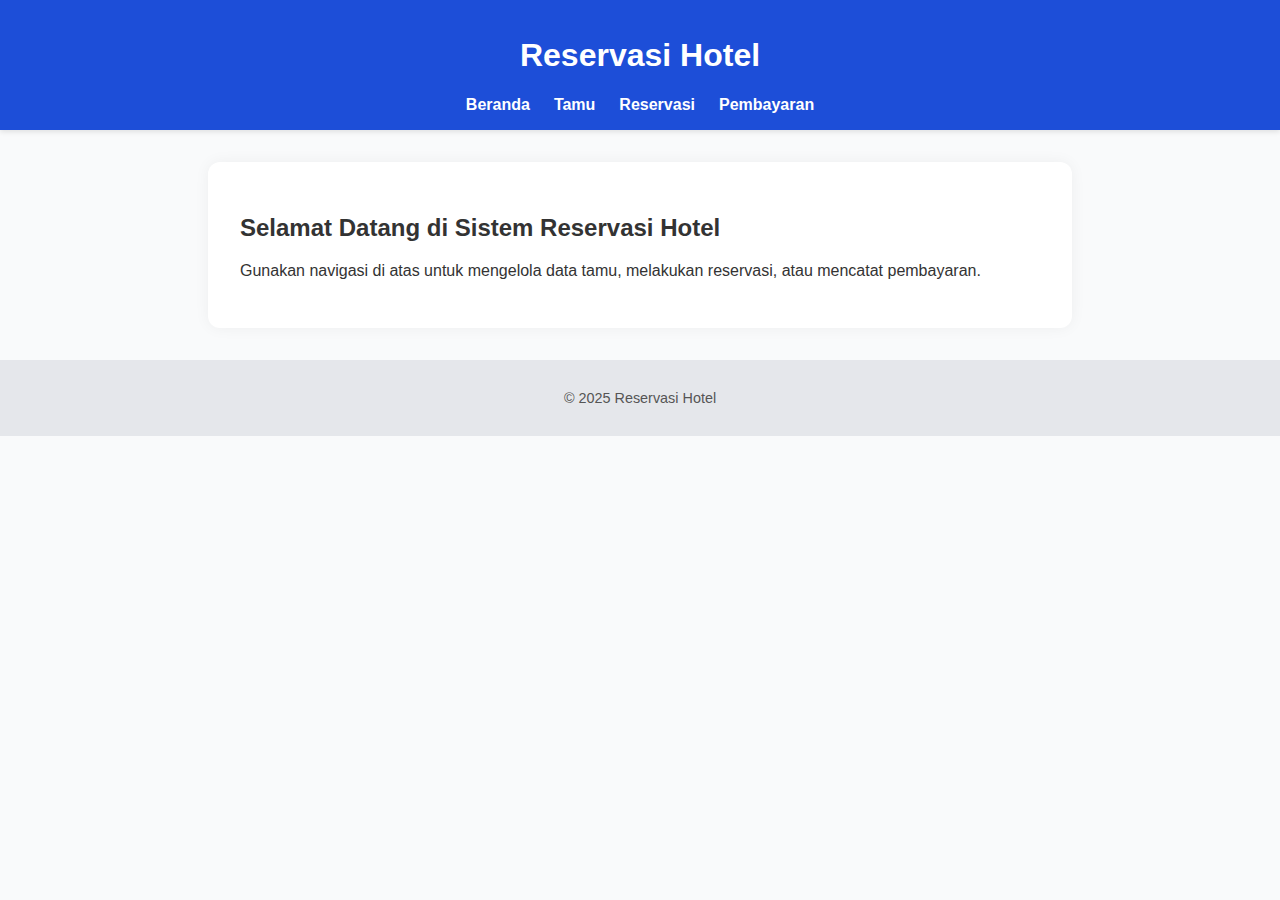
<file: reservasi_hotel/index.html>
<!DOCTYPE html>
<html lang="id">
<head>
  <meta charset="UTF-8">
  <meta name="viewport" content="width=device-width, initial-scale=1.0">
  <title>Reservasi Hotel - Home</title>
  <link rel="stylesheet" href="css/style.css">
</head>
<body>
  <header>
    <h1>Reservasi Hotel</h1>
    <nav>
      <ul>
        <li><a href="index.html">Beranda</a></li>
        <li><a href="tamu.html">Tamu</a></li>
        <li><a href="reservasi.html">Reservasi</a></li>
        <li><a href="pembayaran.html">Pembayaran</a></li>
      </ul>
    </nav>
  </header>

  <main>
    <section>
      <h2>Selamat Datang di Sistem Reservasi Hotel</h2>
      <p>Gunakan navigasi di atas untuk mengelola data tamu, melakukan reservasi, atau mencatat pembayaran.</p>
    </section>
  </main>

  <footer>
    <p>&copy; 2025 Reservasi Hotel</p>
  </footer>
</body>
</html>
</file>
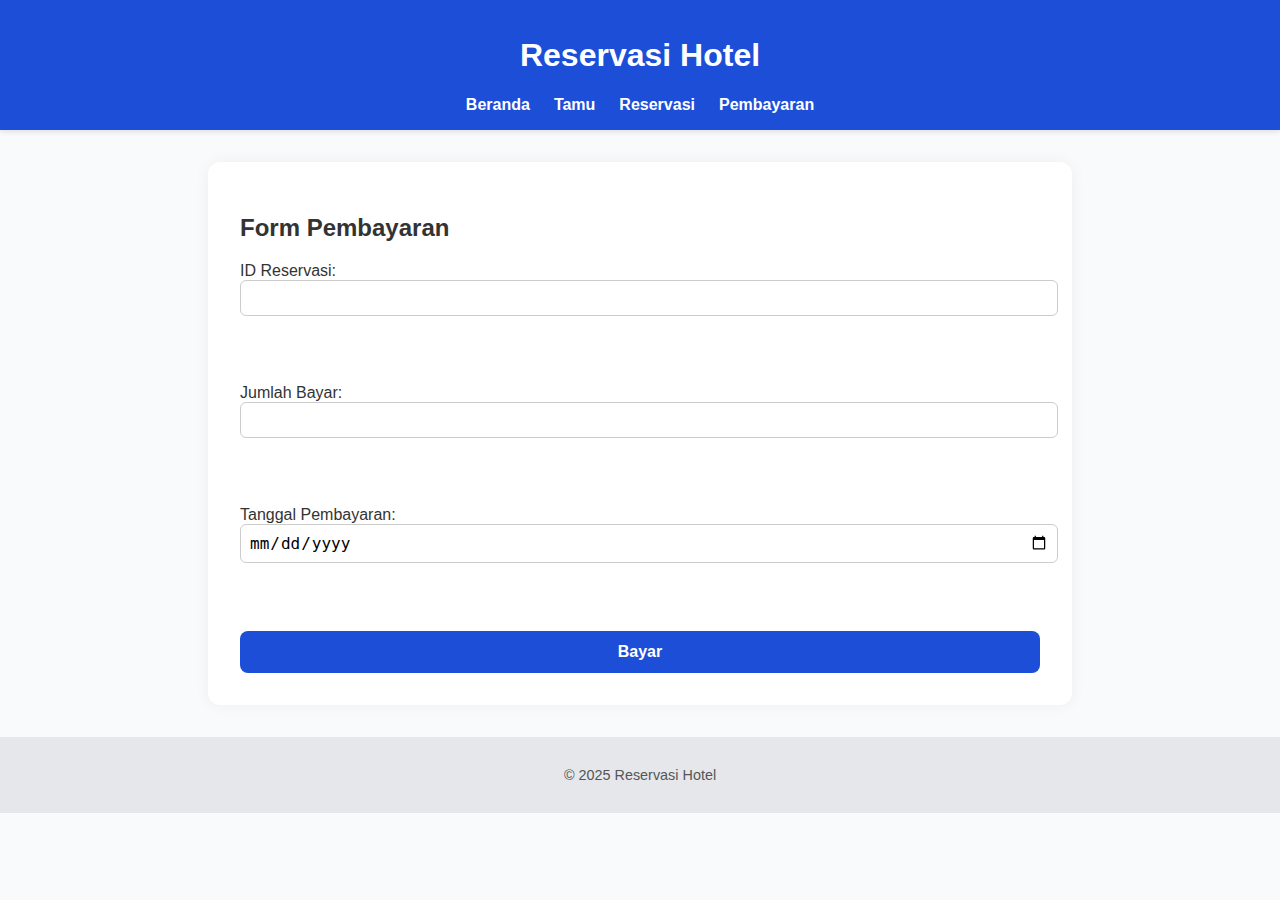
<file: reservasi_hotel/pembayaran.html>
<!DOCTYPE html>
<html lang="id">
<head>
  <meta charset="UTF-8">
  <meta name="viewport" content="width=device-width, initial-scale=1.0">
  <title>Form Pembayaran</title>
  <link rel="stylesheet" href="css/style.css">
</head>
<body>
  <header>
    <h1>Reservasi Hotel</h1>
    <nav>
      <ul>
        <li><a href="index.html">Beranda</a></li>
        <li><a href="tamu.html">Tamu</a></li>
        <li><a href="reservasi.html">Reservasi</a></li>
        <li><a href="pembayaran.html">Pembayaran</a></li>
      </ul>
    </nav>
  </header>

  <main>
    <h2>Form Pembayaran</h2>
    <form id="pembayaranForm">
      <label>ID Reservasi:<br><input type="number" name="id_reservasi" required></label><br><br>
      <label>Jumlah Bayar:<br><input type="number" name="jumlah" required></label><br><br>
      <label>Tanggal Pembayaran:<br><input type="date" name="tanggal" required></label><br><br>
      <button type="submit">Bayar</button>
    </form>
  </main>

  <footer>
    <p>&copy; 2025 Reservasi Hotel</p>
  </footer>

  <script src="js/pembayaran.js"></script>
</body>
</html>
</file>
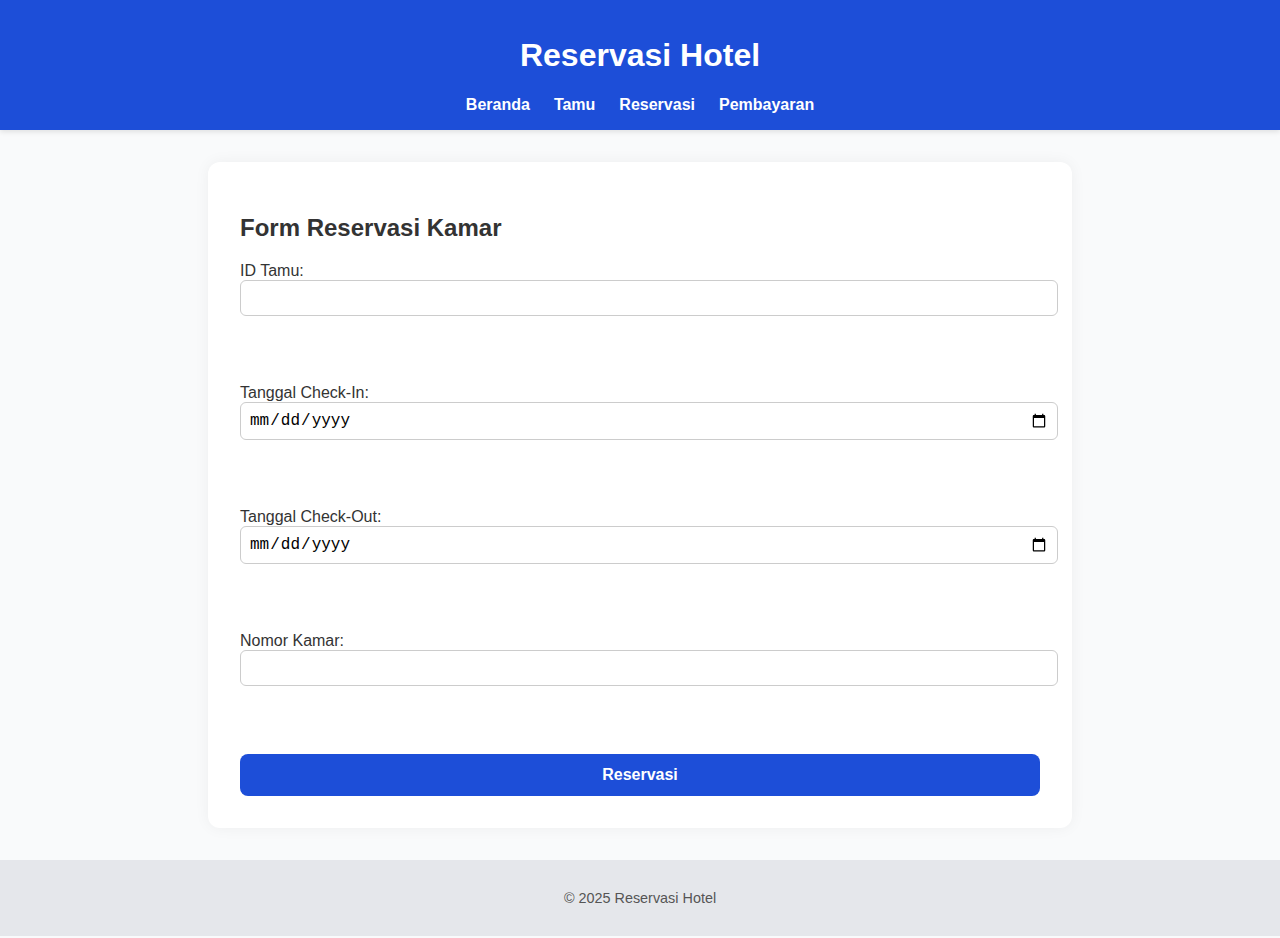
<file: reservasi_hotel/reservasi.html>
<!DOCTYPE html>
<html lang="id">
<head>
  <meta charset="UTF-8">
  <meta name="viewport" content="width=device-width, initial-scale=1.0">
  <title>Form Reservasi</title>
  <link rel="stylesheet" href="css/style.css">
</head>
<body>
  <header>
    <h1>Reservasi Hotel</h1>
    <nav>
      <ul>
        <li><a href="index.html">Beranda</a></li>
        <li><a href="tamu.html">Tamu</a></li>
        <li><a href="reservasi.html">Reservasi</a></li>
        <li><a href="pembayaran.html">Pembayaran</a></li>
      </ul>
    </nav>
  </header>

  <main>
    <h2>Form Reservasi Kamar</h2>
    <form id="reservasiForm">
      <label>ID Tamu:<br><input type="number" name="id_tamu" required></label><br><br>
      <label>Tanggal Check-In:<br><input type="date" name="tanggal_checkin" required></label><br><br>
      <label>Tanggal Check-Out:<br><input type="date" name="tanggal_checkout" required></label><br><br>
      <label>Nomor Kamar:<br><input type="text" name="no_kamar" required></label><br><br>
      <button type="submit">Reservasi</button>
    </form>
  </main>

  <footer>
    <p>&copy; 2025 Reservasi Hotel</p>
  </footer>

  <script src="js/reservasi.js"></script>
</body>
</html>
</file>
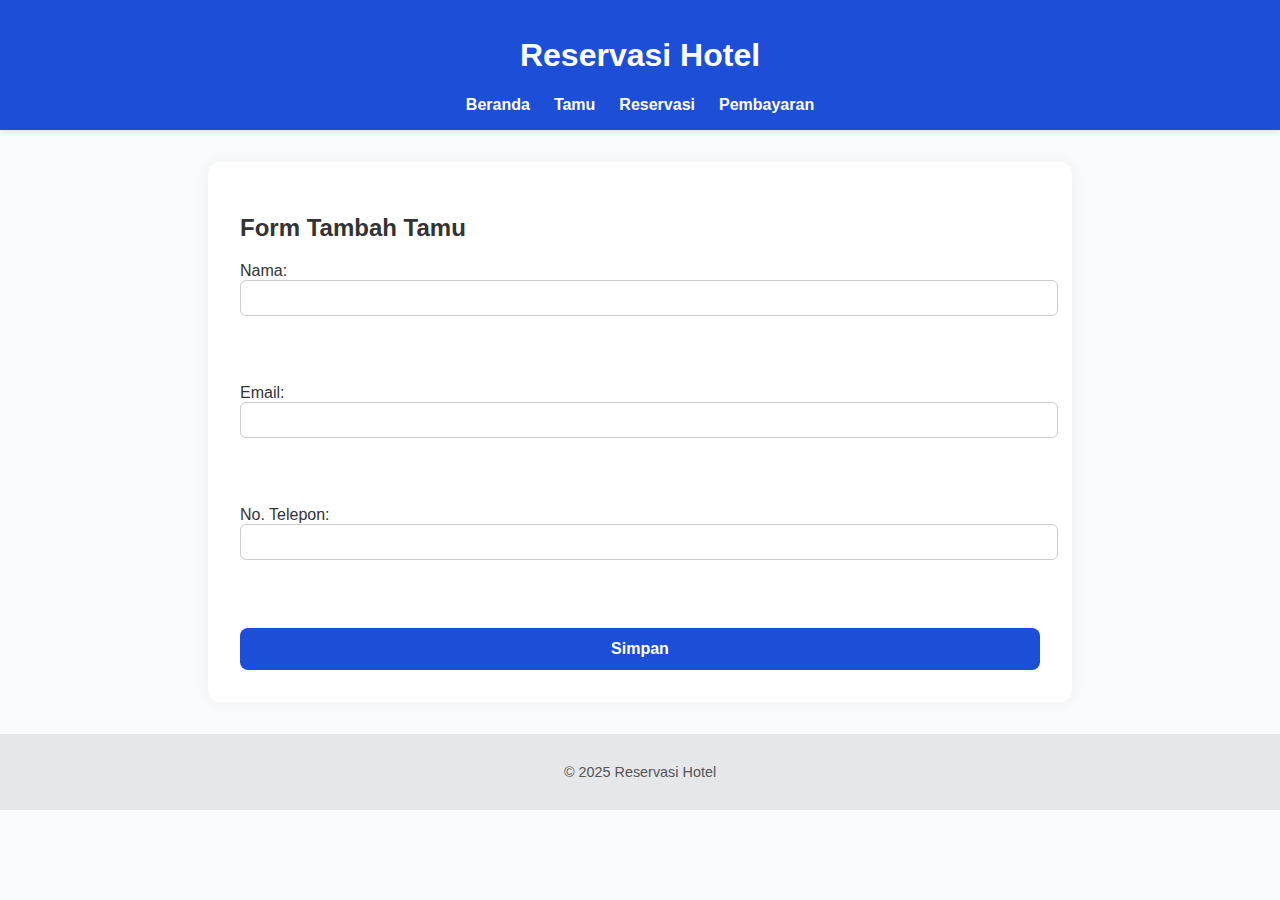
<file: reservasi_hotel/tamu.html>
<!DOCTYPE html>
<html lang="id">
<head>
  <meta charset="UTF-8">
  <meta name="viewport" content="width=device-width, initial-scale=1.0">
  <title>Form Tamu</title>
  <link rel="stylesheet" href="css/style.css">
</head>
<body>
  <header>
    <h1>Reservasi Hotel</h1>
    <nav>
      <ul>
        <li><a href="index.html">Beranda</a></li>
        <li><a href="tamu.html">Tamu</a></li>
        <li><a href="reservasi.html">Reservasi</a></li>
        <li><a href="pembayaran.html">Pembayaran</a></li>
      </ul>
    </nav>
  </header>

  <main>
    <h2>Form Tambah Tamu</h2>
    <form id="tamuForm">
      <label>Nama:<br><input type="text" name="nama" required></label><br><br>
      <label>Email:<br><input type="email" name="email" required></label><br><br>
      <label>No. Telepon:<br><input type="text" name="no_telepon" required></label><br><br>
      <button type="submit">Simpan</button>
    </form>
  </main>

  <footer>
    <p>&copy; 2025 Reservasi Hotel</p>
  </footer>

  <script src="js/tamu.js"></script>
</body>
</html>
</file>
<file: reservasi_hotel/css/style.css>
/* CSS Dasar */
body {
  font-family: 'Segoe UI', Tahoma, Geneva, Verdana, sans-serif;
  margin: 0;
  padding: 0;
  background: #f9fafb;
  color: #333;
}

header {
  background-color: #1d4ed8;
  color: #fff;
  padding: 1rem;
  text-align: center;
  box-shadow: 0 2px 5px rgba(0, 0, 0, 0.1);
}

nav ul {
  list-style: none;
  padding: 0;
  display: flex;
  justify-content: center;
  gap: 1.5rem;
  margin: 1rem 0 0 0;
}

nav a {
  color: #fff;
  text-decoration: none;
  font-weight: 600;
  font-size: 1rem;
  transition: color 0.3s;
}

nav a:hover {
  color: #a5f3fc;
}

main {
  padding: 2rem;
  max-width: 800px;
  margin: 2rem auto;
  background: white;
  border-radius: 12px;
  box-shadow: 0 0 15px rgba(0,0,0,0.05);
}

form {
  display: flex;
  flex-direction: column;
  gap: 1rem;
  margin-top: 1rem;
}

label {
  font-weight: 500;
  display: flex;
  flex-direction: column;
  align-items: flex-start;
}

input[type="text"],
input[type="email"],
input[type="number"],
input[type="date"] {
  width: 100%;
  padding: 0.5rem;
  border: 1px solid #ccc;
  border-radius: 6px;
  font-size: 1rem;
}

button {
  background-color: #1d4ed8;
  color: white;
  padding: 0.75rem 1.5rem;
  border: none;
  border-radius: 8px;
  font-size: 1rem;
  font-weight: bold;
  cursor: pointer;
  transition: background-color 0.3s;
}

button:hover {
  background-color: #2563eb;
}

footer {
  text-align: center;
  padding: 1rem;
  background-color: #e5e7eb;
  margin-top: 2rem;
  font-size: 0.9rem;
  color: #555;
}
</file>
